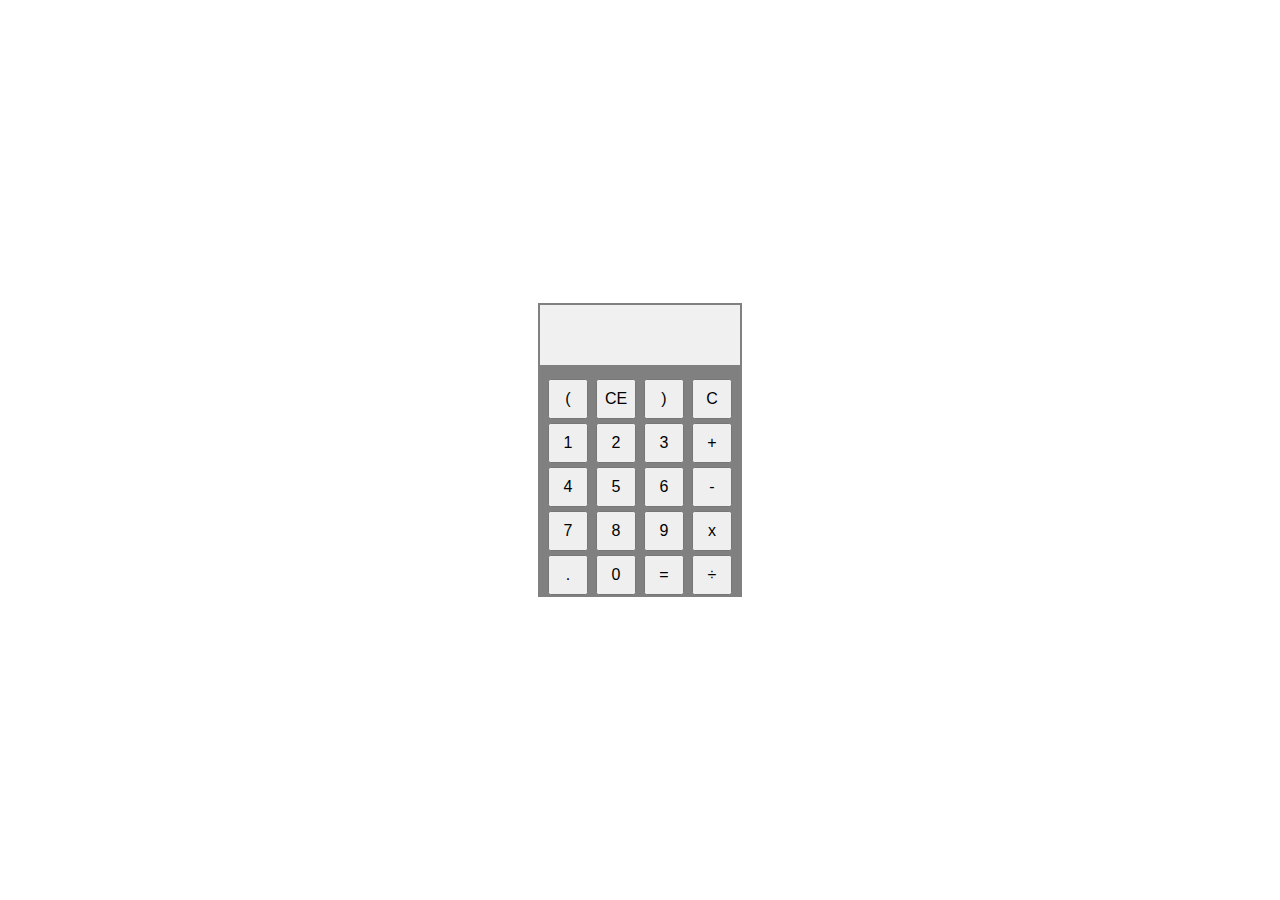
<file: Level-2/index.html>
<!DOCTYPE html>
<html>
<head>
  <title>Calculator</title>
  <link rel="stylesheet" href="style.css">
  <script src="calculator.js"></script>
</head>
<body>
  <div class="container">
    <div class="results">
        <p id="result"></p>
      </div>
    
      <div class="button">
        <button name="(" onclick="calculate(this.name)">(</button>
        <button name="del" onclick="calculate(this.name)">CE</button>
        <button name=")" onclick="calculate(this.name)">)</button>
        <button name="C" onclick="calculate(this.name)">C</button><br/>
    
        <button name="1" onclick="calculate(this.name)">1</button>
        <button name="2" onclick="calculate(this.name)">2</button>
        <button name="3" onclick="calculate(this.name)">3</button>
        <button name="+" onclick="calculate(this.name)">+</button><br/>
    
        <button name="4" onclick="calculate(this.name)">4</button>
        <button name="5" onclick="calculate(this.name)">5</button>
        <button name="6" onclick="calculate(this.name)">6</button>
        <button name="-" onclick="calculate(this.name)">-</button><br/>
    
        <button name="7" onclick="calculate(this.name)">7</button>
        <button name="8" onclick="calculate(this.name)">8</button>
        <button name="9" onclick="calculate(this.name)">9</button>
        <button name="*" onclick="calculate(this.name)">x</button><br/>
    
        <button name="." onclick="calculate(this.name)">.</button>
        <button name="0" onclick="calculate(this.name)">0</button>
        <button name="=" onclick="calculate(this.name)">=</button>
        <button name="/" onclick="calculate(this.name)">÷</button><br/>
      </div>
  </div>
</body>
</html>
</file>
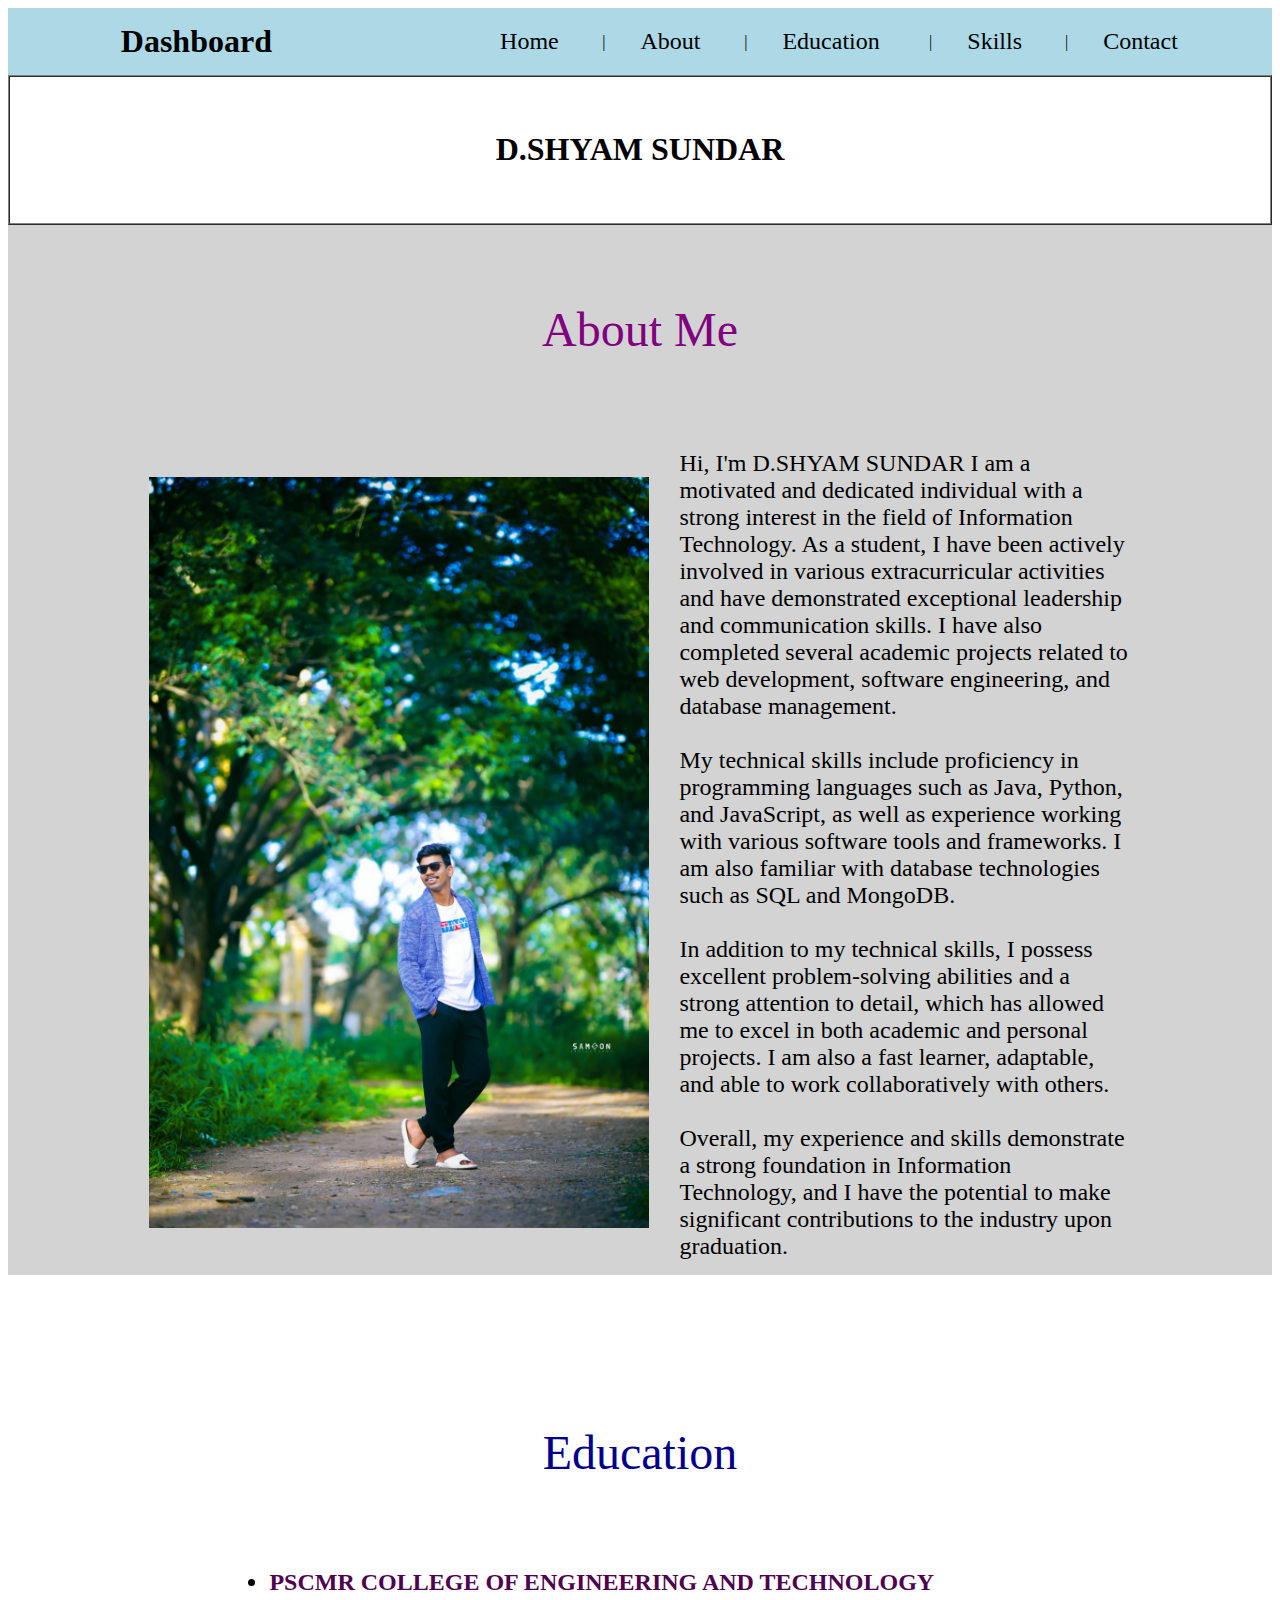
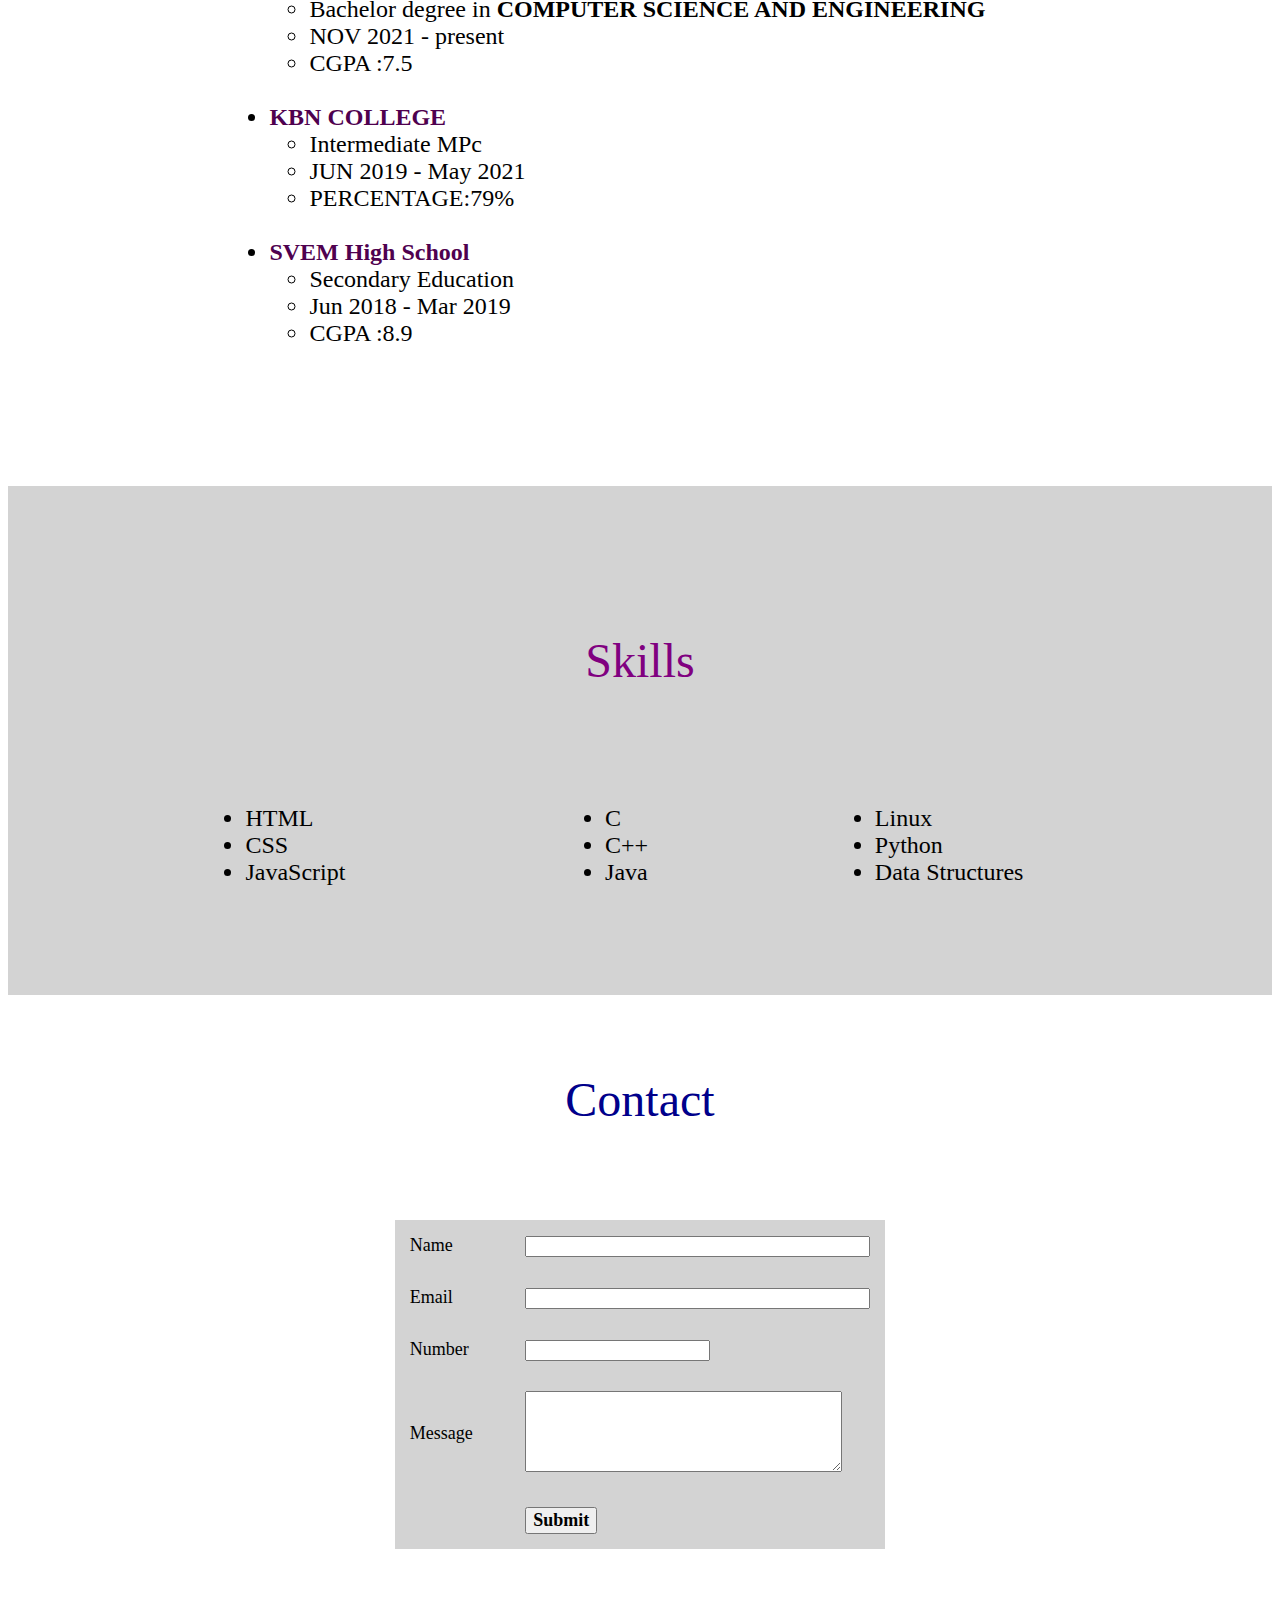
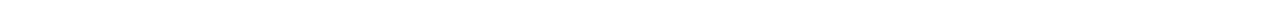
<file: Level-1/Task-2/index.html>
<!DOCTYPE html>
<html lang="en">
 
<head>
    <meta charset="UTF-8">
    <meta name="viewport" content=
        "width=device-width, initial-scale=1.0">
    <title>Portfolio</title>
</head>
 
<body>
    <!--Header(start)-->
    <table id="header" border="0" width="100%"
        cellpadding="0" cellspacing="0" bgcolor="lightblue">
        <tr>
            <td>
                <table border="0" cellpadding="15"
                    cellspacing="0" width="90%" align="center">
                    <tr>
                        <td>
                              
 
                        </td>
 
                        <td>
                            <font face="Comic sans MS" size="6">
                                <b>Dashboard</b>
                            </font>
                        </td>
 
                        <td width="15%">
                              
                        </td>
 
                        <td>
                            <a href="#home" style="text-decoration:none">
                                <font face="Verdana" size="5" color=black>
                                    Home
                                </font>
                            </a>
                        </td>
 
                        <td>
                            |
                        </td>
 
                        <td>
                            <a href="#about" style="text-decoration:none">
                                <font face="Verdana" size="5" color=black>
                                    About
                                </font>
                            </a>
                        </td>
 
                        <td>
                            |
                        </td>
                        
                        <td>
                            <a href="#education" style="text-decoration:none">
                                <font face="Verdana" size="5" color=black>
                                   Education
                                </font>
                            </a>
                        </td>

                        <td>
                            |
                        </td>
                        
                        <td>
                            <a href="#skills" style="text-decoration:none">
                                <font face="Verdana" size="5" color=black>
                                   Skills
                                </font>
                            </a>
                        </td>

                        <td>
                            |
                        </td>
 
                        <td>
                            <a href="#contact" style="text-decoration:none">
                                <font face="Verdana" size="5" color=black>
                                    Contact
                                </font>
                            </a>
                        </td>
                    </tr>
                </table>
            </td>
        </tr>
    </table>
    <!--Header(end)-->
 
    <!--Home(start)-->
    <table id="home" border="1" width="100%"
        cellpadding="20" cellspacing="0" bgcolor="white">
        <tr>
            <td>
                <table border="0" cellpadding="15"
                    cellspacing="0" width="90%" align="center">
                    <tr>
                        <td align="center" valign="middle">
                            <h3>
                                <font face="constantia"
                                    size="6" color="Black">
                                   D.SHYAM SUNDAR
                                </font>
                            </h3>
 
                            <h2>
                                <font face="Verdana" size="6"
                                    color="#4CAF50">
                                    <!-- Freelance Programmer -->
                                </font>
                            </h2>
                        </td>
                    </tr>
                </table>
            </td>
        </tr>
    </table>
    <!--Home(end)-->
 
 
    <!--About(start)-->
    <table id="about" border="0" width="100%"
        cellpadding="0" cellspacing="0" bgcolor="lightgrey">
        <tr>
            <td>
                <table border="0" cellpadding="15"
                    cellspacing="0" width="80%" align="center">
                    <tr>
                        <td height="180" align="center"
                            valign="middle" colspan="2">
                            <font face="Verdana" size="7"
                                color="Purple">
                                About Me
                            </font>
                            
                        </td>
                    </tr>
 
                    <tr>
                        <td width="10" height="75">
                            <img src="SHYAM.jpg" style="max-width: 500px; height: auto;">
                        </td>
                        <td width="480">
                            <font face="Lucida" size="5" color="Black">
                                Hi, I'm D.SHYAM SUNDAR I am a motivated and dedicated individual with a strong interest in the field of Information Technology. As a student, I have been actively involved in various extracurricular activities and have demonstrated exceptional leadership and communication skills. I have also completed several academic projects related to web development, software engineering, and database management.
                                <br><br>
                                My technical skills include proficiency in programming languages such as Java, Python, and JavaScript, as well as experience working with various software tools and frameworks. I am also familiar with database technologies such as SQL and MongoDB.
                                <br><br>
                                In addition to my technical skills, I possess excellent problem-solving abilities and a strong attention to detail, which has allowed me to excel in both academic and personal projects. I am also a fast learner, adaptable, and able to work collaboratively with others.
                                <br><br>
                                Overall, my experience and skills demonstrate a strong foundation in Information Technology, and I have the potential to make significant contributions to the industry upon graduation.
                            </font>
                        </td>
                    </tr>
                    
                </table>
            </td>
        </tr>
    </table>
    <!--About(end)-->
 
    <!--Education(start)-->
    <table id="education" border="0" width="100%"
        cellpadding="50" cellspacing="50" bgcolor="white">
        <tr>
            <td>
                <table border="0" cellpadding="15"
                    cellspacing="0" width="80%" align="center">
                    <tr>
                        <td height="125" align="center" valign="middle">
                            <font face="Times New roman" size="7" color="DarkBlue">
                                Education
                                
                            </font>
                        </td>
                    </tr>
 
                    <tr>
                        <td height="250">
                            <font face="Times new roman" size="5" color="black">
                                <ul>
                                    <li>
                                        <b style="color:  rgb(79, 1, 79);">PSCMR COLLEGE OF ENGINEERING AND TECHNOLOGY</b>
                                        <ul>
                                            <li>
                                               Bachelor degree in <strong>COMPUTER SCIENCE AND ENGINEERING </strong>
                                            </li>
                                            <li>
                                                NOV 2021 - present<br>  
                                            </li>
                                            <li> CGPA :7.5</li>
                                        </ul>
                                    </li>
                                    <br>
                                    <li>
                                        
                                        <b style="color: rgb(79, 1, 79);">KBN COLLEGE</b>
                                        <ul>
                                            <li>
                                               Intermediate MPc
                                            </li>
                                            <li>
                                                JUN 2019 - May 2021<br>
                                            </li>
                                            <li> PERCENTAGE:79%</li>
                                        </ul>       
                                    </li>
                                    <br>
                                    <li>
                                       
                                        <b style="color: rgb(79, 1, 79);">SVEM High School</b>
                                        <ul>
                                            <li>
                                                Secondary Education
                                            </li>
                                            <li>
                                                Jun 2018 - Mar 2019<br>
                                                
                                            </li>
                                            <li>CGPA :8.9</li>
                                        </ul>
                                    </li>
                                    
                                </ul>
 
                            </font>
                        </td>
                    </tr>
                </table>
            </td>
        </tr>
    </table>
    <!--Education(end)-->


    <table id="skills" border="0" width="100%"
        cellpadding="20" cellspacing="50" bgcolor="lightgrey">
        <tr>
            <td>
                <table border="0" cellpadding="15"
                    cellspacing="0" width="80%" align="center">
                    <tr>
                        <td height="180" align="center"
                            valign="middle" colspan="4">
                            <font face="Verdana" size="7"
                                color="purple">
                                Skills
                            </font>
                            
                        </td>
                    </tr>
 
                    <tr>
                        <td width="40%">
                            <font face="Verdana" size="5" color="Black">
                                <ul>
                                    <li>HTML</li>
                                    <li>CSS</li>
                                    <li>JavaScript</li>
                                    
                                </ul>
                            
                            </font>
                        </td>
                        <td width="30%">
                            <font face="Verdana" size="5" color="Black">
                                <ul>
                                    <li>C</li>
                                    <li>C++</li>
                                    <li>Java</li>
                                    
                                    
                                    
                                </ul>
                            
                            </font>
                        </td>
                        <td width="30%">
                            <font face="Verdana" size="5" color="Black">
                                <ul>
                                    <li>Linux</li>
                                    <li>Python</li>
                                    <li>Data Structures</li>
                                    
                                    
                                </ul>
                            
                            </font>
                            </td>
                    </tr>
                </table>
            </td>
        </tr>
    </table>
    <!--Education(end)-->

    
 
 
    <!--Contact(start)-->
    <table id="contact" border="0" width="100%"
        cellpadding="0" cellspacing="0" color="rgb(169,169,169)">
        <tr>
            <td>
                <table border="0" cellpadding="15"
                    cellspacing="0" width="80%" align="center">
                    <tr>
                        <td height="180" align="center"
                            valign="middle" colspan="2">
                            <font face="Verdana" size="7"
                                color="DarkBlue">
                                Contact
                            </font>
                            
                        </td>
                    </tr>
 
                    <tr>
                        <td align="center" valign="top">
                            <table border="0" width="50%" cellpadding="15"
                                cellspacing="0" align="center" bgcolor="lightgrey">
                                <tr>
                                    <td width="30%">
        
                                        <font face="Verdana" size="4"
                                            color="black">
                                            Name
                                        </font>
                                    </td>
                                    <td width="70%">
                                        <font face="Verdana" size="4"
                                            color="Black">
                                            <input type="text" size="40">
                                        </font>
                                    </td>
                                </tr>
                                <tr>
                                    <td width="30%">
                                        <font face="Verdana" size="4"
                                            color="Black">
                                            Email
                                        </font>
                                    </td>
                                    <td width="70%">
                                        <font face="Verdana" size="4"
                                            color="Black">
                                            <input type="email" size="40">
                                        </font>
                                    </td>
                                </tr>
                                <tr>
                                    <td width="30%">
                                        <font face="Verdana" size="4"
                                            color="Black">
                                            Number
                                        </font>
                                    </td>
                                    <td width="70%">
                                        <font face="Verdana" size="4"
                                            color="Black">
                                            <input type="number" size="12">
                                        </font>
                                    </td>
                                </tr>
                                <tr>
                                    <td width="30%">
                                        <font face="Verdana" size="4"
                                            color="Black">
                                            Message
                                        </font>
                                    </td>
                                    <td width="70%">
                                        <font face="Verdana" size="4"
                                            color="Black">
                                            <textarea rows="5"
                                                cols="37">
                                            </textarea>
                                        </font>
                                    </td>
                                </tr>
                                <tr>
                                    <td width="30%">
                                          
                                    </td>
                                    <td width="70%">
                                        <button type="Submit">
                                            <font face="Verdana"
                                                size="4" color="black">
                                                <b>Submit</b>
                                            </font>
                                        </button>
                                        
                                    </td>
                                </tr>
                            </table>
                        </td>
 
                    </tr>
                    <tr>
                        <td colspan="2">
                              
                              
                        </td>
                    </tr>
                </table>
            </td>
        </tr>
    </table>
    <!--Contact(end)-->

 
</body>
 
</html>
</file>
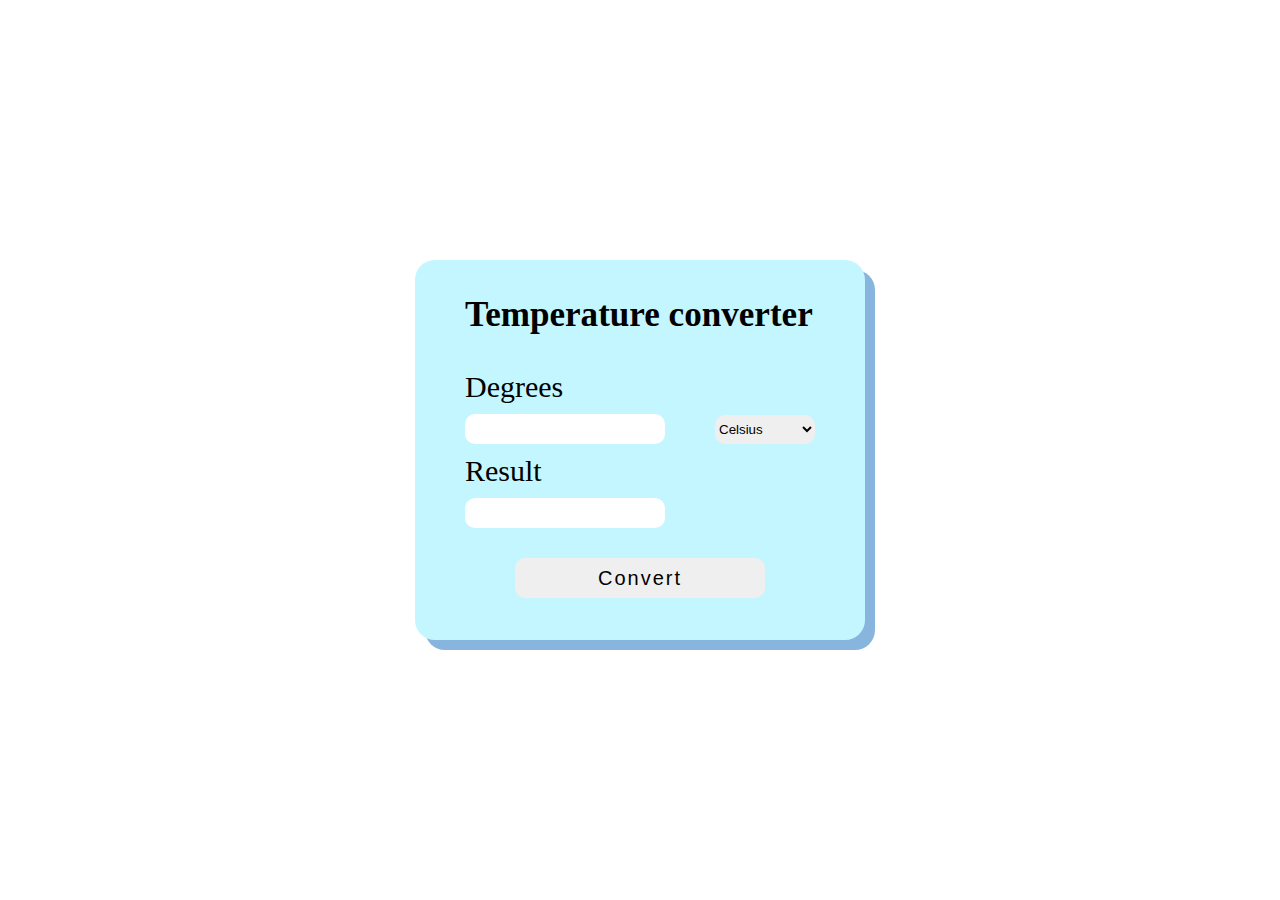
<file: Level-1/Task-3/index.html>
<html>
    <head>
        <title>converter</title>
        <link rel="stylesheet" href="style.css">
        <script src="script.js"></script>
    </head>
    <body>
        <div class="bgcontainer">
            <div class="header">
                <h3>Temperature converter</h3>
            </div>
            <div class="upper">
                <div class="inner">
                    <label for="inp1">Degrees</label><br>
                    <input type="text" id='inp1'>
                </div>
                <select name="type" id="type">
                    <option value="celsius">Celsius</option>
                    <option value="fahrenhiet">Fahrenhiet</option>
                </select>
            </div>
            <div class="lower">
                <label for="result">Result</label><br>
                <input type="text" id="result" readonly>
                <div class="foot">
                    <button onclick="convert()">Convert</button>
                </div>
            </div>
        </div>
    </body>
</html>
</file>
<file: Level-2/style.css>
.container{
    position: absolute;
    text-align: center;
    left: 50%;
    top: 50%;
    transform: translate(-50%, -50%);
    background-color: grey;
}


.results {
    border: 2px solid grey;
    width: 190px;
    height: 50px;
    margin-bottom: 10px;
    background-color: #f0f0f0;
    padding: 5px;
}

.button button {
    width: 40px;
    height: 40px;
    margin: 2px;
    font-size: 16px;
}
</file>
<file: Level-1/Task-3/style.css>
.bgcontainer{
    padding: 0px 50px 50px 50px;
    position: absolute;
    height: 330px;
    width: 350px;
    left: 50%;
    top: 50%;
    transform: translate(-50%, -50%);
    background-color:rgb(196, 246, 255);
    border-radius: 20px;
    box-shadow: 10px 10px rgb(135, 181, 222);
}

.upper{
    display: flex;
    flex-wrap: nowrap;
    justify-content: space-between;
    gap: 10px;
}

#type{
    height: fit-content;
    border: none;
    width: 100px;
    height: 29px;
    margin-top: 45px;
    border-radius: 10px;
}


.inner{
    position: relative;
}

#inp1{
    margin-top: 10px;
    border: none;
    width: 200px;
    height: 30px;
    border-radius: 10px;
}

.lower{
    margin-top: 10px;
}

.foot{
    text-align: center;
    margin-top: 30px;
}

button{
    width: 250px;
    height: 40px;
    border: none;
    border-radius: 10px;
    font-size: 20px;
    letter-spacing: 2px;
}

#result{
    margin-top: 10px;
    border: none;
    width: 200px;
    height: 30px;
    border-radius: 10px;
}

body{
    font-size: 30px;
}
</file>
